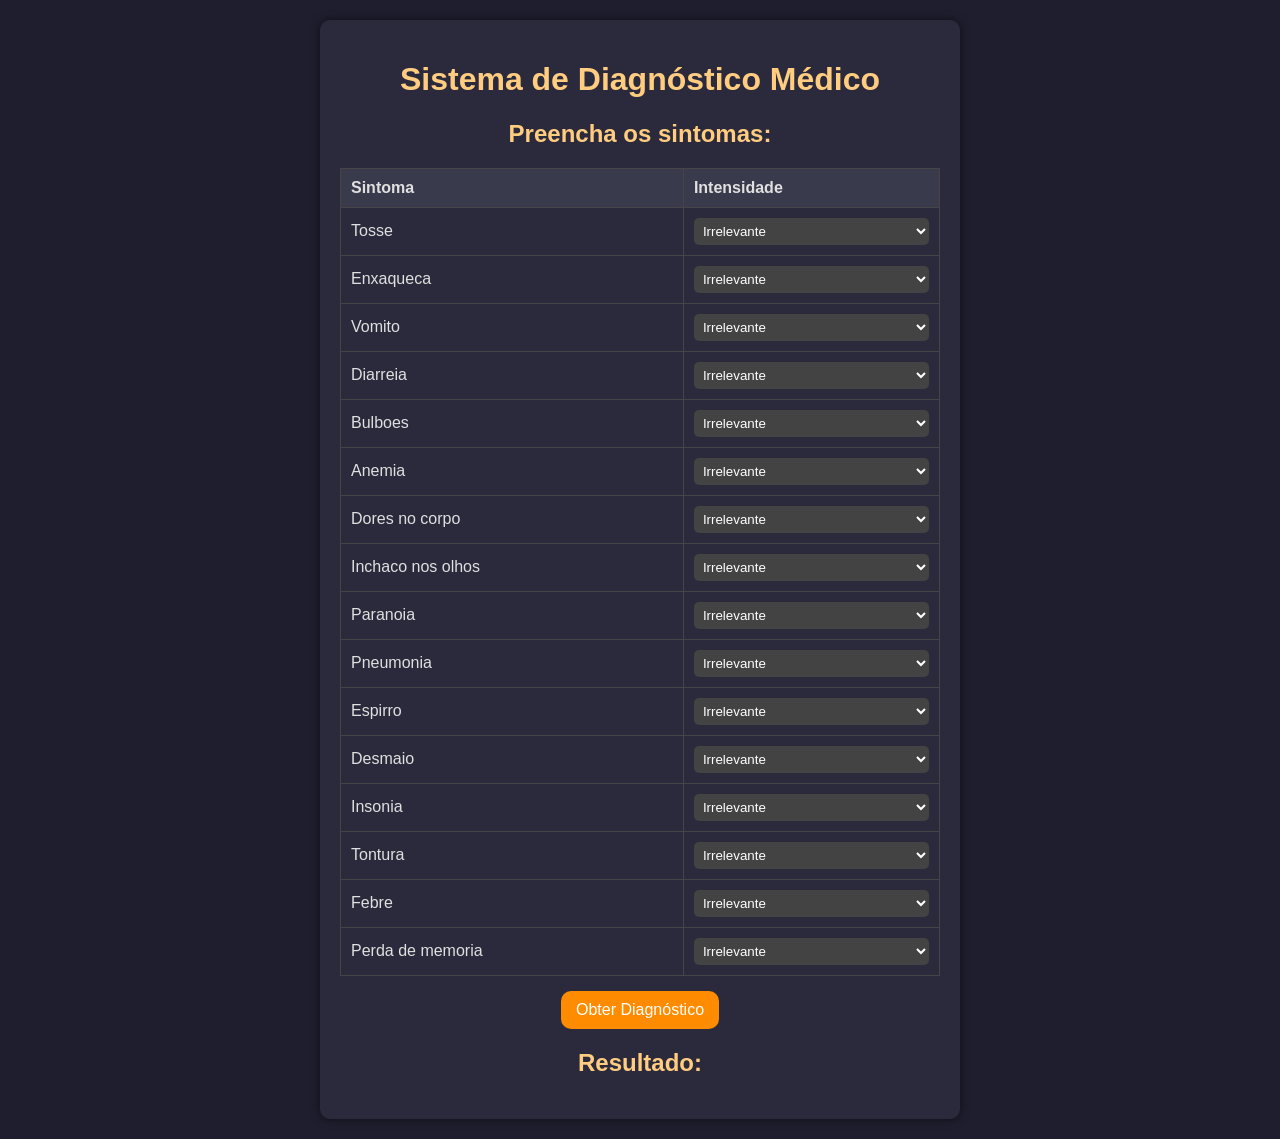
<file: MedicalDiagnosis/sistema_diagnostico_medico/frontend/index.html>
<!DOCTYPE html>
<html lang="pt">
<head>
    <meta charset="UTF-8">
    <meta name="viewport" content="width=device-width, initial-scale=1.0">
    <title>Diagnóstico Médico</title>
    <link rel="stylesheet" href="styles.css">
</head>
<body>
    <div class="container">
        <h1>Sistema de Diagnóstico Médico</h1>
        
        <form id="diagnostico-form">
            <h2>Preencha os sintomas:</h2>
            <table>
                <thead>
                    <tr>
                        <th>Sintoma</th>
                        <th>Intensidade</th>
                    </tr>
                </thead>
                <tbody id="sintomas-container"></tbody>
            </table>
            <button type="submit">Obter Diagnóstico</button>
        </form>

        <h2>Resultado:</h2>
        <p id="resultado"></p>
    </div>
    <script src="script.js"></script>
</body>
</html>
</file>
<file: MedicalDiagnosis/sistema_diagnostico_medico/frontend/styles.css>
body {
    font-family: 'Arial', sans-serif;
    background-color: #1e1e2e;
    color: #e0e0e0;
    text-align: center;
    margin: 0;
    padding: 20px;
}

.container {
    background-color: #2a2a3c;
    padding: 20px;
    border-radius: 10px;
    box-shadow: 0 0 10px rgba(0, 0, 0, 0.5);
    max-width: 600px;
    margin: auto;
}

h1, h2 {
    color: #ffcc80;
}

table {
    width: 100%;
    border-collapse: collapse;
    margin-top: 10px;
}

table, th, td {
    border: 1px solid #464444;
}

th, td {
    padding: 10px;
    text-align: left;
}

th {
    background-color: #3a3a4d;
}

select {
    width: 100%;
    padding: 5px;
    border-radius: 5px;
    background-color: #444343;
    color: white;
    border: none;
}

button {
    background-color: #ff8c00;
    color: white;
    padding: 10px 15px;
    border: none;
    cursor: pointer;
    border-radius: 10px;
    margin-top: 15px;
    font-size: 16px;
    transition: background 0.3s;
}

button:hover {
    background-color: #ff6600;
}

#resultado {
    font-size: 22px;
    font-weight: bold;
    color: #90ee90;
    margin-top: 20px;
}
</file>
